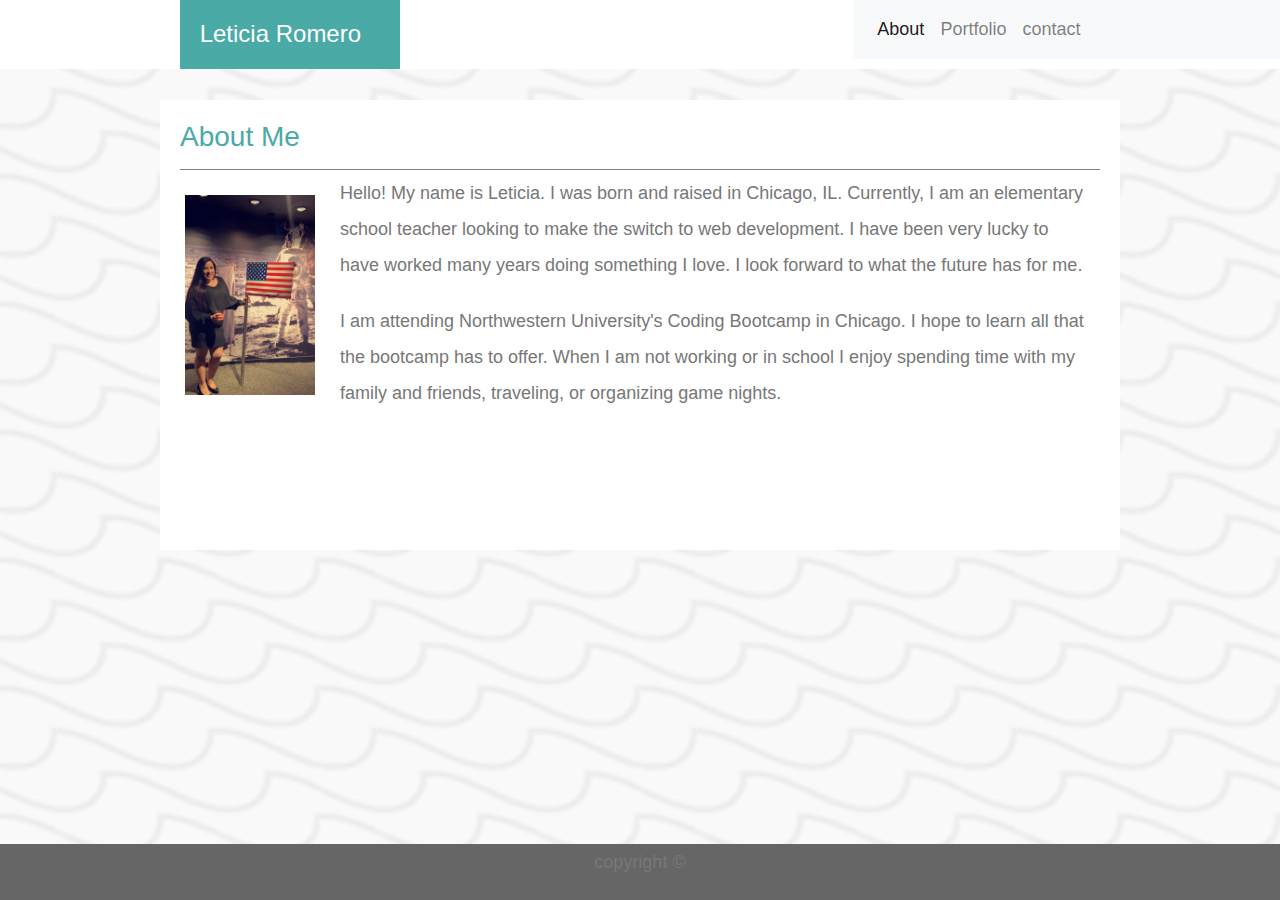
<file: index.html>
<!DOCTYPE html>
<html>
<head>
    <meta charset='utf-8'>
    <meta http-equiv='X-UA-Compatible' content='IE=edge'>
    <title>Responsive Portfolio</title>
    <meta name='viewport' content='width=device-width, initial-scale=1'>

   <!-- This is the bootstrap CDN -->
    <link rel="stylesheet" href="https://stackpath.bootstrapcdn.com/bootstrap/4.4.1/css/bootstrap.min.css" integrity="sha384-Vkoo8x4CGsO3+Hhxv8T/Q5PaXtkKtu6ug5TOeNV6gBiFeWPGFN9MuhOf23Q9Ifjh" crossorigin="anonymous">
    <script src="https://stackpath.bootstrapcdn.com/bootstrap/4.4.1/js/bootstrap.min.js" integrity="sha384-wfSDF2E50Y2D1uUdj0O3uMBJnjuUD4Ih7YwaYd1iqfktj0Uod8GCExl3Og8ifwB6" crossorigin="anonymous"></script>

    <!-- This is the link to my css file -->
    <link rel='stylesheet' type='text/css' media='screen' href='assets/css/style.css'>
    <!-- <script src='main.js'></script> -->

</head>
<body>
  
<!-- The header should have a fixed position at the top of the page along with a navigation bar -->
<header class="headercontainer"> 

  <!-- Bootstrap -->
    <div class="namecontainer col-sm-8">
       <h1>Leticia Romero</h1> 
       </div>

       <nav class="navbar navbar-expand-lg navbar-light bg-light">
        <!-- <a class="navbar-brand" href="#">Navbar</a> -->
        <button class="navbar-toggler" type="button" data-toggle="collapse" data-target="#navbarNavAltMarkup" aria-controls="navbarNavAltMarkup" aria-expanded="false" aria-label="Toggle navigation">
          <span class="navbar-toggler-icon"></span>
        </button>
        <div class="collapse navbar-collapse" id="navbarNavAltMarkup">
          <div class="navbar-nav">
            <a class="nav-item nav-link active" href="index.html">About <span class="sr-only">(current)</span></a>
            <a class="nav-item nav-link" href="portfolio.html">Portfolio</a>
            <a class="nav-item nav-link" href="contacts.html">contact</a>
            <!-- <a class="nav-item nav-link disabled" href="#" tabindex="-1" aria-disabled="true">Disabled</a> -->
          </div>
        </div>
      </nav>

      <!-- This was the first navbar I had -->
     <!-- <nav class="topnavigation col-sm-4">
       <ul class="">
         <li class="navigation_about ullinks" > 
             <a href="index.html">About</a> 
         </li>
 
         <li class="navigation_portfolio ullinks">
           <a href="Portfolio.html">Portfolio</a>     
         </li>
 
         <li class="navigation_contact ullinks">
           <a href="contacts.html">Contact</a>  
         </li>
 
       </ul>
     </nav>         -->
    
</header> 

  <!-- This div will contain the about me section, picture, and paragraphs-->  
  
  <div class="maincontainer">   

    <h3 class="subheading">About Me </h3>

    <!-- This picture will have to be in line with the first paragraph. I added class to style it -->
    <img class="inline" src="assets/images/Planetarium picture.jpg">

  <!-- these p element has a bootstrap class -->
    <p class="inline col-12"> Hello! My name is Leticia. I was born and raised in Chicago, IL. Currently, I am an elementary school teacher looking to make the switch to web development. I have been very lucky to have worked many years doing something I love. 
        I look forward to what the future has for me. 
    </p>

    <p class="col-12"> I am attending Northwestern University's Coding Bootcamp in Chicago. I hope to learn all that the bootcamp has to offer. When I am not working or in school I enjoy spending time with my family and friends, traveling, or organizing game nights.
    </p>

  </div>

<!-- Sticky footer -->
<footer class="center">
   <p>copyright &copy; </p> 
</footer>


</body>
</html>
</file>
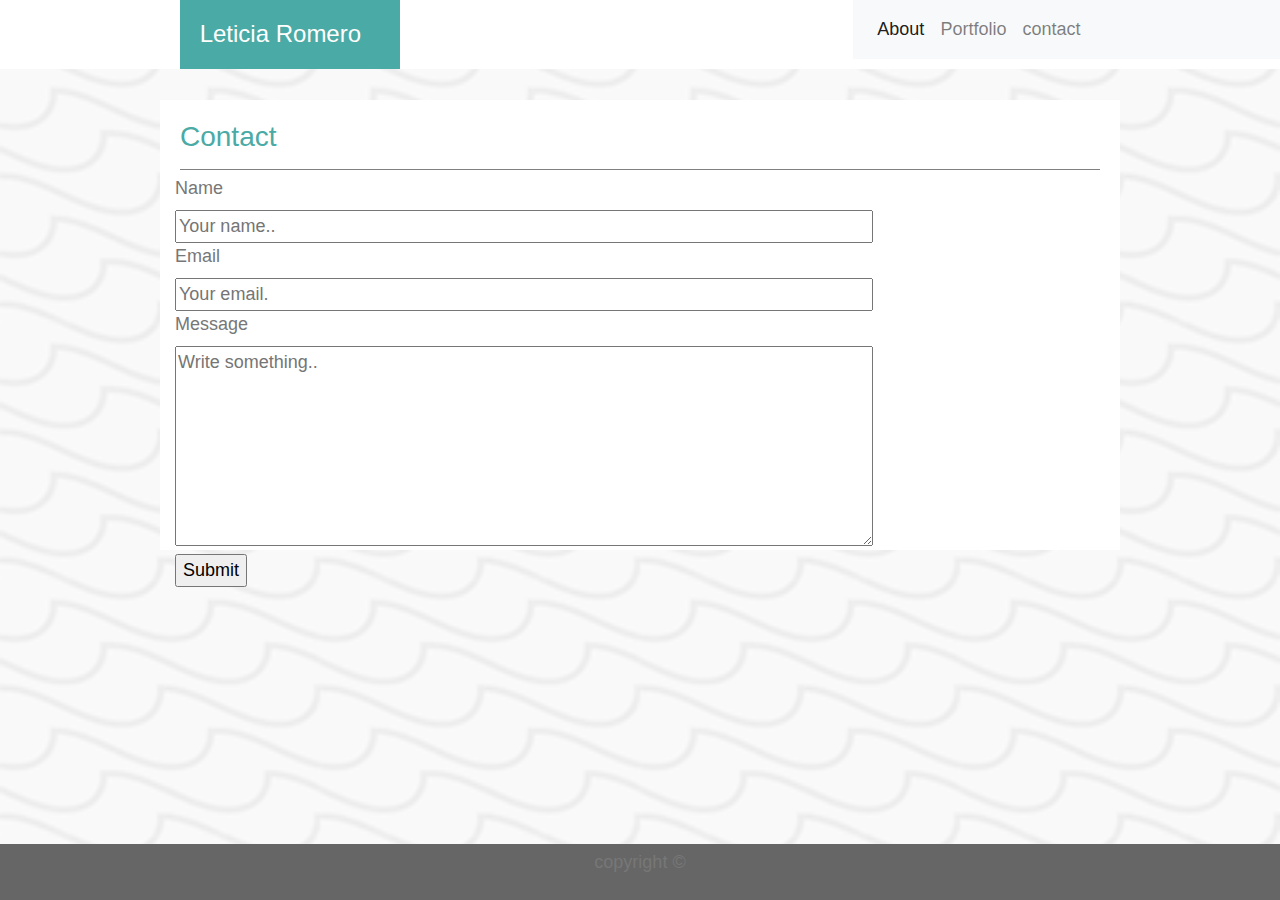
<file: contacts.html>
<!DOCTYPE html>
<html>
<head>
    <meta charset='utf-8'>
    <meta http-equiv='X-UA-Compatible' content='IE=edge'>
    <title>Contact</title>
    <meta name='viewport' content='width=device-width, initial-scale=1'>
   
   <!-- This is the bootstrap CDN -->
   <link rel="stylesheet" href="https://stackpath.bootstrapcdn.com/bootstrap/4.4.1/css/bootstrap.min.css" integrity="sha384-Vkoo8x4CGsO3+Hhxv8T/Q5PaXtkKtu6ug5TOeNV6gBiFeWPGFN9MuhOf23Q9Ifjh" crossorigin="anonymous">
   <script src="https://stackpath.bootstrapcdn.com/bootstrap/4.4.1/js/bootstrap.min.js" integrity="sha384-wfSDF2E50Y2D1uUdj0O3uMBJnjuUD4Ih7YwaYd1iqfktj0Uod8GCExl3Og8ifwB6" crossorigin="anonymous"></script>

   
    <link rel='stylesheet' type='text/css' media='screen' href='assets/css/style.css'>
    <!-- <script src='main.js'></script> -->
</head>
<body>
    
<!-- The header should have a fixed position at the top of the page along with a navigation bar -->
  
<header class="headercontainer"> 

  <!-- Bootstrap -->
    <div class="namecontainer col-sm-8">
       <h1>Leticia Romero</h1> 
       </div>

       <nav class="navbar navbar-expand-lg navbar-light bg-light">
        <!-- <a class="navbar-brand" href="#">Navbar</a> -->
        <button class="navbar-toggler" type="button" data-toggle="collapse" data-target="#navbarNavAltMarkup" aria-controls="navbarNavAltMarkup" aria-expanded="false" aria-label="Toggle navigation">
          <span class="navbar-toggler-icon"></span>
        </button>
        <div class="collapse navbar-collapse" id="navbarNavAltMarkup">
          <div class="navbar-nav">
            <a class="nav-item nav-link active" href="index.html">About <span class="sr-only">(current)</span></a>
            <a class="nav-item nav-link" href="portfolio.html">Portfolio</a>
            <a class="nav-item nav-link" href="contacts.html">contact</a>
            <!-- <a class="nav-item nav-link disabled" href="#" tabindex="-1" aria-disabled="true">Disabled</a> -->
          </div>
        </div>
      </nav>

      <!-- This was the first navbar I had -->
     <!-- <nav class="topnavigation col-sm-4">
       <ul class="">
         <li class="navigation_about ullinks" > 
             <a href="index.html">About</a> 
         </li>
 
         <li class="navigation_portfolio ullinks">
           <a href="Portfolio.html">Portfolio</a>     
         </li>
 
         <li class="navigation_contact ullinks">
           <a href="contacts.html">Contact</a>  
         </li>
 
       </ul>
     </nav>         -->
    
</header> 
<div class="contactcontainer">

<!-- this is the contact text. It will need to have a line below it -->
    <h3 class="subheading">Contact</h3>
<!-- A line will have to be placed here -->

<!-- took this code from w3 schools. Not sure how to make it work -->
    <form action="/action_page.php" class="formcontainer">
      <label for="name">Name</label>
      <br>
      <input type="text" class="formpart" id="name" name="name" placeholder="Your name..">
      <br>
      <label for="email">Email</label>
      <br>
      <input type="text" class="formpart" id="email" name="email" placeholder="Your email.">
  <br>
      <label for="message">Message</label>
  <br>
      <textarea id="message" class="formpart" name="message" placeholder="Write something.." style="height:200px"></textarea>
  <br>
  <!-- Should I add a <button> tag here? -->
      <input type="submit" value="Submit">
    </form>

</div>
 

<!-- this should be sticky -->
<footer class="center">
    <p>copyright &copy; </p> 
</footer>

</body>
</html>
</file>
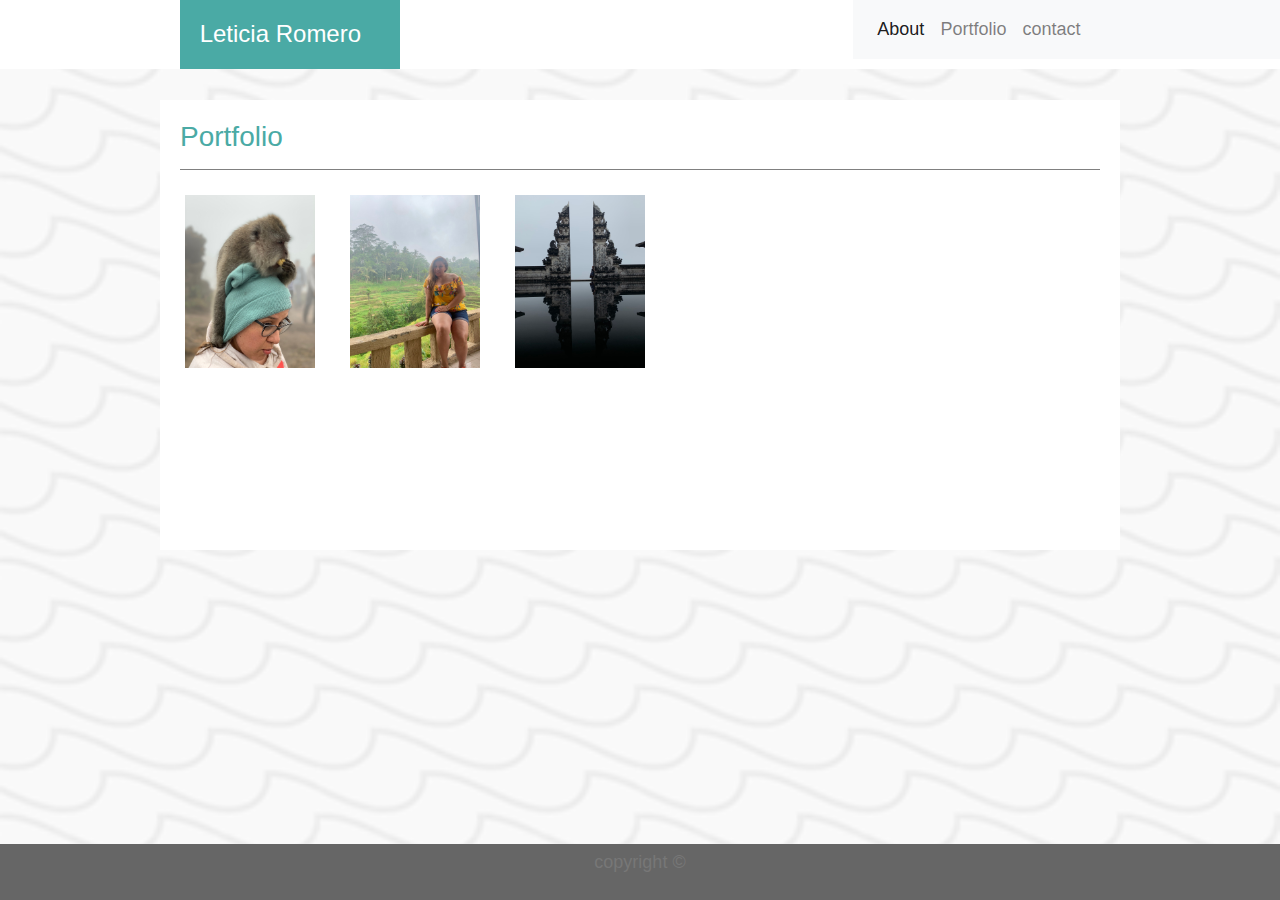
<file: portfolio.html>
<!DOCTYPE html>
<html>
<head>
    <meta charset='utf-8'>
    <meta http-equiv='X-UA-Compatible' content='IE=edge'>
    <title>Portfolio</title>
    <meta name='viewport' content='width=device-width, initial-scale=1'>
    
    <!-- This is the bootstrap CDN -->
    <link rel="stylesheet" href="https://stackpath.bootstrapcdn.com/bootstrap/4.4.1/css/bootstrap.min.css" integrity="sha384-Vkoo8x4CGsO3+Hhxv8T/Q5PaXtkKtu6ug5TOeNV6gBiFeWPGFN9MuhOf23Q9Ifjh" crossorigin="anonymous">
    <script src="https://stackpath.bootstrapcdn.com/bootstrap/4.4.1/js/bootstrap.min.js" integrity="sha384-wfSDF2E50Y2D1uUdj0O3uMBJnjuUD4Ih7YwaYd1iqfktj0Uod8GCExl3Og8ifwB6" crossorigin="anonymous"></script>

    
    <link rel='stylesheet' type='text/css' media='screen' href='assets/css/style.css'>
    <!-- <script src='main.js'></script> -->
</head>
<body>
  
  <header class="headercontainer"> 

    <!-- Bootstrap -->
      <div class="namecontainer col-sm-8">
         <h1>Leticia Romero</h1> 
         </div>
  
         <nav class="navbar navbar-expand-lg navbar-light bg-light">
          <!-- <a class="navbar-brand" href="#">Navbar</a> -->
          <button class="navbar-toggler" type="button" data-toggle="collapse" data-target="#navbarNavAltMarkup" aria-controls="navbarNavAltMarkup" aria-expanded="false" aria-label="Toggle navigation">
            <span class="navbar-toggler-icon"></span>
          </button>
          <div class="collapse navbar-collapse" id="navbarNavAltMarkup">
            <div class="navbar-nav">
              <a class="nav-item nav-link active" href="index.html">About <span class="sr-only">(current)</span></a>
              <a class="nav-item nav-link" href="portfolio.html">Portfolio</a>
              <a class="nav-item nav-link" href="contacts.html">contact</a>
              <!-- <a class="nav-item nav-link disabled" href="#" tabindex="-1" aria-disabled="true">Disabled</a> -->
            </div>
          </div>
        </nav>
  
        <!-- This was the first navbar I had -->
       <!-- <nav class="topnavigation col-sm-4">
         <ul class="">
           <li class="navigation_about ullinks" > 
               <a href="index.html">About</a> 
           </li>
   
           <li class="navigation_portfolio ullinks">
             <a href="Portfolio.html">Portfolio</a>     
           </li>
   
           <li class="navigation_contact ullinks">
             <a href="contacts.html">Contact</a>  
           </li>
   
         </ul>
       </nav>         -->
      
  </header> 
       
<div class="portfoliocontainer">
<h3 class="subheading">Portfolio</h3>

<!-- using these images as placeholders for now -->
<img src="assets/images/monkeyonhead.JPG" alt="Monkey on head">

<img src="assets/images/rain.JPG" alt="standing in the rain">

<img src="assets/images/temple.JPG" alt="picture at the temple">

</div>

<!-- sticky -->
<footer class="center">
    <p>copyright &copy; </p> 
</footer>

   
</body>
</html>
</file>
<file: assets/css/style.css>
/* This will be my css file for all three html files */

body { 
    background: url(../images/ripples.png) no-repeat center center fixed; 
    -webkit-background-size: cover;
    -moz-background-size: cover;
    -o-background-size: cover;
    background-size: cover;
    color: #777777;
    font-family: Arial, Helvetica, sans-serif;
    font-size: 18px;
  }

  /*this class belongs to the header container on all pages  */
.headercontainer {
    background-color: white; 
    border-bottom: 2px, solid, #cccccc;
    position: fixed;
    top: 0px;
    width: 100%;
    overflow: auto;
    display: block;
}

.namecontainer {
    display: block;
    float: left;
}

/* The h1 tag is the one in the header */
h1 {
    width: 220px;
    padding: 20px;
    border: 5px ;
    margin-left: 20%;
    background-color: #4aaaa5; 
    color: white;
    display: inline-block;  
    margin-top: 0px;
    margin-bottom: 0px;
    font-size: x-large;
}

/* navigation links on all pages */
.ullinks {
    display: inline-block;
    padding: 5px;
}

/* navigation on all pages */
.topnavigation {
    padding: 10px;
    display: inline-block;
    float: right;
    margin-top: 25px;
    color: #999999;
}

/* the h3 elements are the subheadings in all the pages */
h3 {
    color: #4aaaa5;
    border-bottom: 1px solid grey;
    margin: 5px;
    height: 50px;
}

/* this is the container in the index.html file */
.maincontainer {
    background-color: white;
    height: 450px;
    margin-left: 40px;
    margin-right: 40px;
    width: 75%;
    margin: auto;
    margin-top: 100px;
    padding: 15px;
}

/* This is the container in the portfolio.html file */
.portfoliocontainer {
    background-color: white;
    height: 450px;
    margin-left: 40px;
    margin-right: 40px;
    width: 75%;
    margin: auto;
    margin-top: 100px;
    padding: 15px;
}

/* This is the container in the contact.html file */
.contactcontainer {
    background-color: white;
    height: 450px;
    margin-left: 40px;
    margin-right: 40px;
    width: 75%;
    margin: auto;
    margin-top: 100px;
    padding: 15px;
}

/* images are in the about me and portfolio section */
img {
    padding: 10px;
    width: 150px;
    float: left;
    margin-top: 10px;  
    margin-right: 15px;
  }

p {
    color: #777777;
    line-height: 2;
    margin-bottom: 20px;
    display: block;
}

/* sticky footer on all pages */
  footer {
      background-color: #666666;
      position: fixed;
      text-align: center;
      width: 100%;
      bottom: 0px;
  }


.formpart {
    width: 75%;
}

/* Media queries will take effect once the screen is at 575 */
@media(max-width: 575px) {
    h1 {
        padding: 0px;
        width: 100%;
        margin: 0px;
        display: block;
    }
    .namecontainer {
        text-align: center;
    }

    p {
        clear: both;
    }

    img {
        width: inherit;
    }

    ul {
        text-align: center;
        padding: 0px;
    }

    /* .headercontainer {
        margin-left: 0px !important;
        margin-right: 0px !important;
    } */

}
</file>
